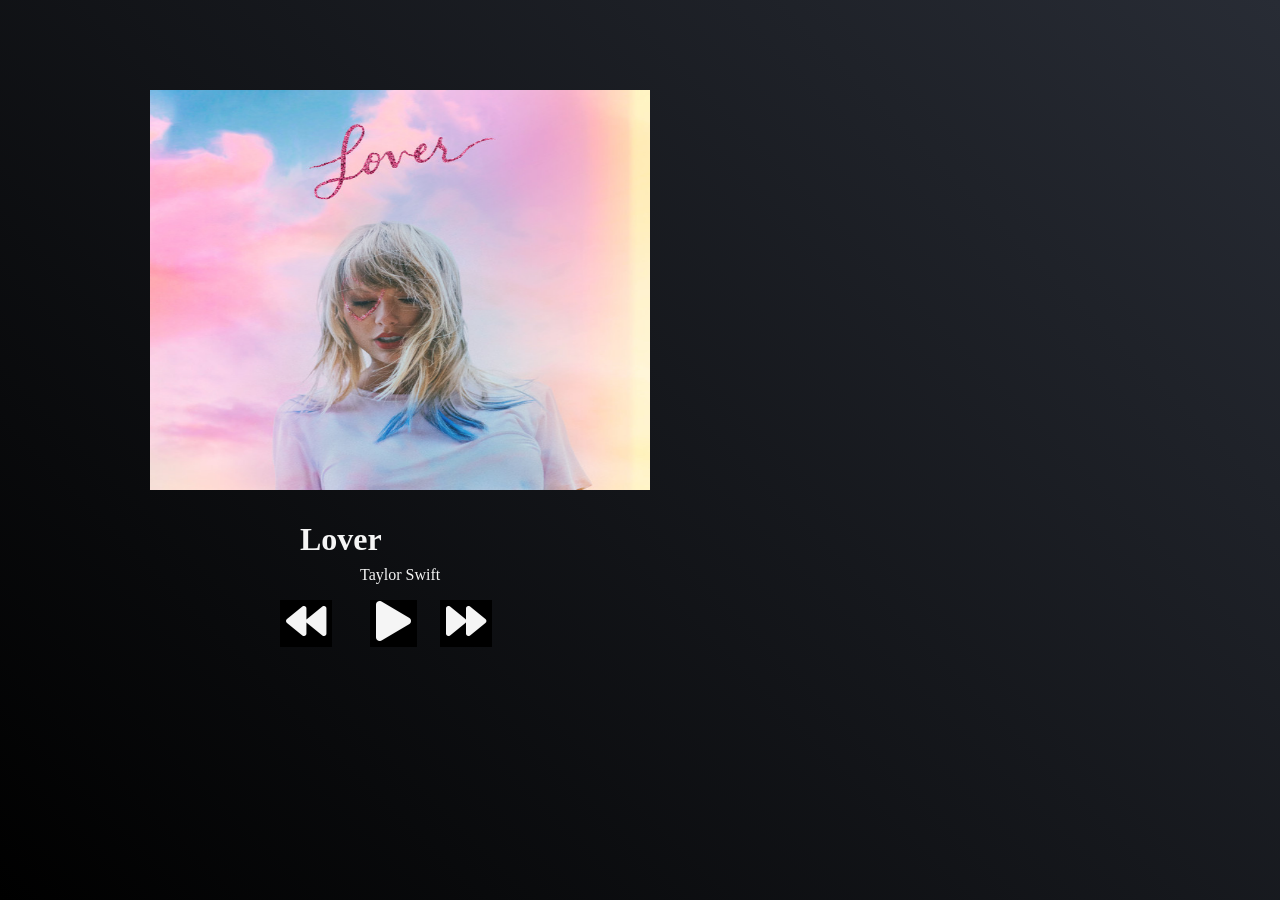
<file: index.html>
<!DOCTYPE html>
<html>
<head>
    <meta charset='utf-8'>
    <meta http-equiv='X-UA-Compatible' content='IE=edge'>
    <title>Music Player</title>
    <meta name='viewport' content='width=device-width, initial-scale=1'>
    <link rel="stylesheet" href="https://use.fontawesome.com/releases/v5.12.1/css/all.css" crossorigin="anonymous">
    <link rel='stylesheet' type='text/css' media='screen' href='main.css'>
    
</head>
<body>
    
    <div class="main_div">

        <div class="current_song"></div>
            <img src="" id="cover_photo"/>
            <h1 id="title"></h1>
            <p id="singer"></p>
            <button id="prev"><i class="fas fa-backward fa-3x prev"></i></button>
            <button id="play"><i class="fas fa-play fa-3x prev"></i></button>
            <button id="next"><i class="fas fa-forward fa-3x prev"></i></button>
        </div>
        
        <div class="songs">

        </div>
    </div>

    <script src='main.js'></script>

</body>
</html>
</file>
<file: main.css>
body{
    background: linear-gradient(45deg, black, #282C35);
    height: 100%;
    margin: 0;
    background-repeat: no-repeat;
    background-attachment: fixed;
    background-color: rgba(255, 255, 255, .15);  
    backdrop-filter: blur(5px);
}
 
h1{
    color: whitesmoke;
    position: absolute;
    top: 500px;
    left: 300px;
}
p{
    color: whitesmoke;
}
 
img{
    width: 500px;
    height: 400px;
    position: absolute;
    left: 150px;
    top: 90px;
}
p{
    color: whitesmoke;
    position: absolute;
    top: 550px;
    left: 360px;
}
#prev{
    background-color: black;
    border: none;
    position: absolute;
    top: 600px;
    left: 280px;
}
#play{
    background-color: black;
    border: none;
    position: absolute;
    top: 600px;
    left: 370px;
}
#next{
    background-color: black;
    border: none;
    position: absolute;
    top: 600px;
    left: 440px;
}
.prev{
    color: whitesmoke;
    height: 5vh;
}
</file>
